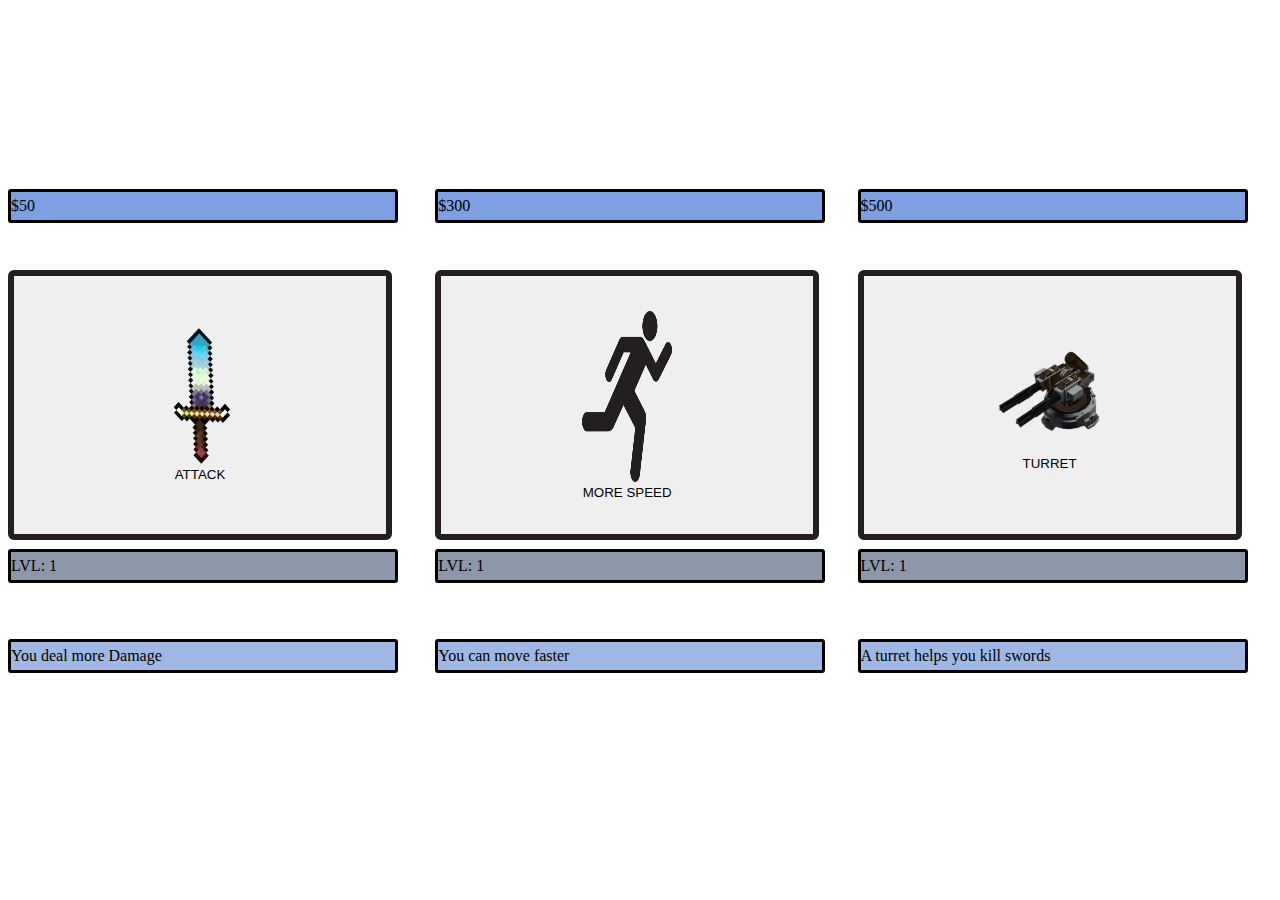
<file: shop.html>
<!DOCTYPE html>
<html>

<head>
  <meta charset="utf-8">
  <meta name="viewport" content="width=device-width">
  <title>replit</title>
  <link href="shop.css" rel="stylesheet" type="text/css" />
</head>

<body id="body">

  <!--Game-->
  <div id="game">
    <div id="priceone">$50</div>
    <div id="pricetwo">$300</div>
    <div id="pricethree">$500</div>
    <button class="buttonst" id="heal" onclick="buyAttack()"><img width="35%" height="60%"
        src="playersword.png"><br>ATTACK</button>
    <button class="buttonst" id="speed" onclick="buySpeed()"><img width="25%" height="75%" src="guyrunning.png"><br>MORE
      SPEED</button>
    <button class="buttonst" id="turret" onclick="turret()"><img width="30%" height="50%" src="turret.webp"><br>
      TURRET</button>
    <div id="infoone">LVL: 1</div>
    <div id="infotwo">LVL: 1</div>
    <div id="infothree">LVL: 1</div>
    <div id="desone">You deal more Damage</div>
    <div id="destwo">You can move faster</div>
    <div id="desthree">A turret helps you kill swords</div>
  </div>

  <script src="script.js"></script>


</body>

</html>
</file>
<file: shop.css>
html {
  height: 100%;
  width: 100%;
}

body{

}
#priceone{
  top:21%;
  width:30%;
  position:fixed;
  padding-top:5px;
  padding-bottom:5px;
  border:3px solid black;
  border-radius:3px;
  background-color:#7e9fe2;
}
#pricetwo{
  top:21%;
  width:30%;
  left:34%;
  padding-top:5px;
  padding-bottom:5px;
  border:3px solid black;
  border-radius:3px;
  background-color:#7e9fe2;
  position:fixed;
}
#pricethree{
  top:21%;
  width:30%;
  left:67%;
  padding-top:5px;
  padding-bottom:5px;
  border:3px solid black;
  border-radius:3px;
  background-color:#7e9fe2;
  position:fixed;
}
#desone{
  top:71%;
  width:30%;

  padding-top:5px;
  padding-bottom:5px;
  border:3px solid black;
  border-radius:3px;
  background-color:#a0b7e3;
  position:fixed;
}
#destwo{
  top:71%;
  width:30%;

  padding-top:5px;
  padding-bottom:5px;
  border:3px solid black;
  border-radius:3px;
  background-color:#a0b7e3;
  position:fixed;
  left:34%;
}
#desthree{
  top:71%;
  width:30%;

  padding-top:5px;
  padding-bottom:5px;
  border:3px solid black;
  border-radius:3px;
  background-color:#a0b7e3;
  position:fixed;
  left:67%;
}
#infoone{
  top:61%;
  width:30%;

  padding-top:5px;
  padding-bottom:5px;
  border:3px solid black;
  border-radius:3px;
  background-color:#8d97aa;
  position:fixed;
}
#infotwo{
  top:61%;
  width:30%;

  padding-top:5px;
  padding-bottom:5px;
  border:3px solid black;
  border-radius:3px;
  background-color:#8d97aa;
  position:fixed;
  left:34%;
}
#infothree{
  top:61%;
  width:30%;

  padding-top:5px;
  padding-bottom:5px;
  border:3px solid black;
  border-radius:3px;
  background-color:#8d97aa;
  position:fixed;
  left:67%;
}

#heal{
  top:30%;
  width:30%;
  transition-duration: 0.3s;
  height:30%;
}
#speed{
  left:34%;
  top:30%;
  width:30%;
  transition-duration: 0.3s;
  height:30%;
}
#turret{
  left:67%;
  top:30%;
  width:30%;
  transition-duration: 0.3s;
  height:30%;
}
.buttonst{

  position:fixed;
  border-radius: 6px;
  border: 6px solid #231f1f;
  padding-top:15px;
  padding-bottom:15px;

}
.buttonst:hover{
  transform:translateY(-15px);
  border: 9px solid #517af5;
}
.buttonst:active{
  transform:scale(0.95);
}

.closeanim{
  animation:closeanim 1s infinite linear;

}
@keyframes closeanim{
  0%{width:50%;height:435px;}
  10%{width:55%;height:455px;}
  100%{width:0%;height:0px;}
}
</file>
